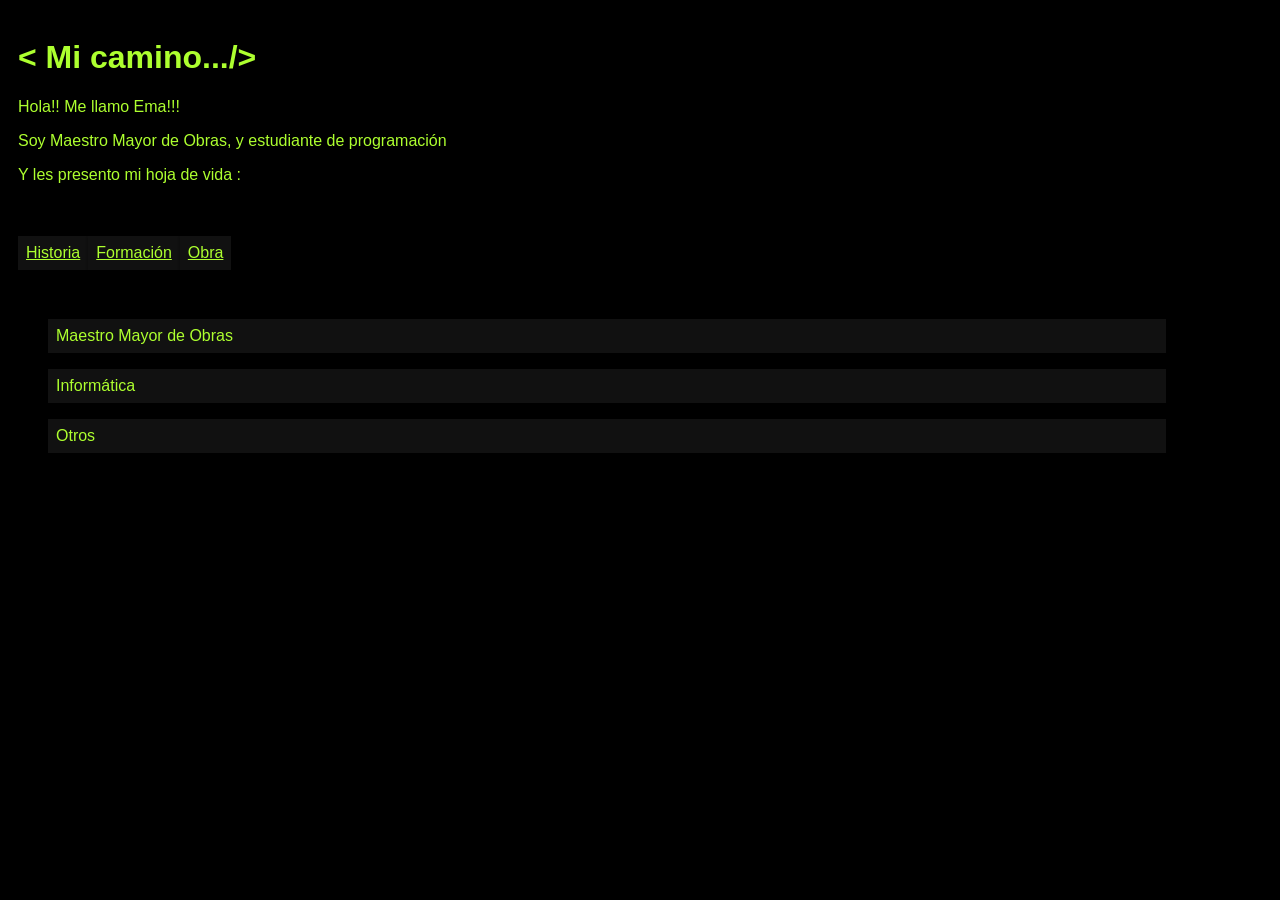
<file: 02.1_titulos.html>
<!DOCTYPE html>
<html lang="es">
<head>
    <meta charset="UTF-8">
    <meta http-equiv="X-UA-Compatible" content="IE=edge">
    <meta name="viewport" content="width=device-width, initial-scale=1.0">
    <title>Documentación</title>

    <link rel="stylesheet"
    href="estilos.css"
    >

    <link rel="stylesheet"
    href="navegador.css"
    >

    <link rel="stylesheet"
    href="grid.css"
    >

    <link rel="stylesheet"
    href="02.1_menu_desplegable_horizontal.css"
    >

    <link rel="stylesheet"
    href="web_responsive.css"
    >

    <link rel="icon" type="image/x-icon" href="Icono CV.png">

</head>
<body>

    <header class="lcol-12 row" id="header">

        <h1 id="titulo">
            &#60; Mi camino.../&#62;
        </h1>
    
        <p id="presentacion">
            Hola!! Me llamo Ema!!!
        </p>
    
        <p id="informacion">
            Soy Maestro Mayor de Obras, y estudiante de programación
        </p>
    
        <p id="inicio">
            Y les presento mi hoja de vida :
        </p>
    
    
        </header>
    
    <nav class="row" >
          
        <menu class="lcol-3 menu" id="menu" class="menu">
            
            <ul>
    
                <li id="mi_historia"><a href="01_mi_historia.html">Historia</a></li>
    
                <li id="mi_formacion"><a href="02_mi_formacion.html">Formación</a></li>
      
                <li id="mi_obra"><a href="03_mi_obra.html">Obra</a></li>
    
            </ul>
    
        </menu>
    
    </nav>

    <div>

        <menu class="supermenu">

            <ul>

                <li>Maestro Mayor de Obras

                                <li class="dis"><a id="02.1.A" href="02.1.A-Título Maestro Mayor de Obras.pdf">Titulos de Maestro Mayor de Obras</a></li>
        
                                <li class="dis"><a id="02.1.B" href="02.1.B-Diplomas Maestro Mayor de Obras.pdf">Diplomas de Maestro Mayor de Obras</a></li>
        
                                <li class="dis"><a id="02.1.D" href="02.1.D-Títulos Soldador.pdf">Titulos de soldador(básico + oxiacetilénico)</a></li>

                </li>
                
            </ul>

        </menu>  

        <menu class="supermenu">

            <ul>

                <li>Informática

                    <div>
                        <li class="dis"><a id="02.1.C" href="02.1.C-Título Bachiller con Orientación en Tecnología.pdf">Titulo de Bachiller con Orientación Tecnológica</a></p></li>

                        <li class="dis"><a id="02.1.F" href="02.1.F- Título Se Programar.pdf">Titulo de #SéProgramar en #ArgentinaPrograma4.0</a></li>
                    </div>

                </li>
                
            </ul>

        </menu>

        <menu class="supermenu">

            <ul>

                <li>Otros

                        <li class="dis"><a id="02.1.E" href="02.1.E- Legajo Materias Aprobadas Ingeniería Industrial.pdf">Materias aprobadas Ingeniería Industrial</a></li>

                </li>
                
            </ul>

        </menu>  
    
        
    </div>

</body>

</html>
</file>
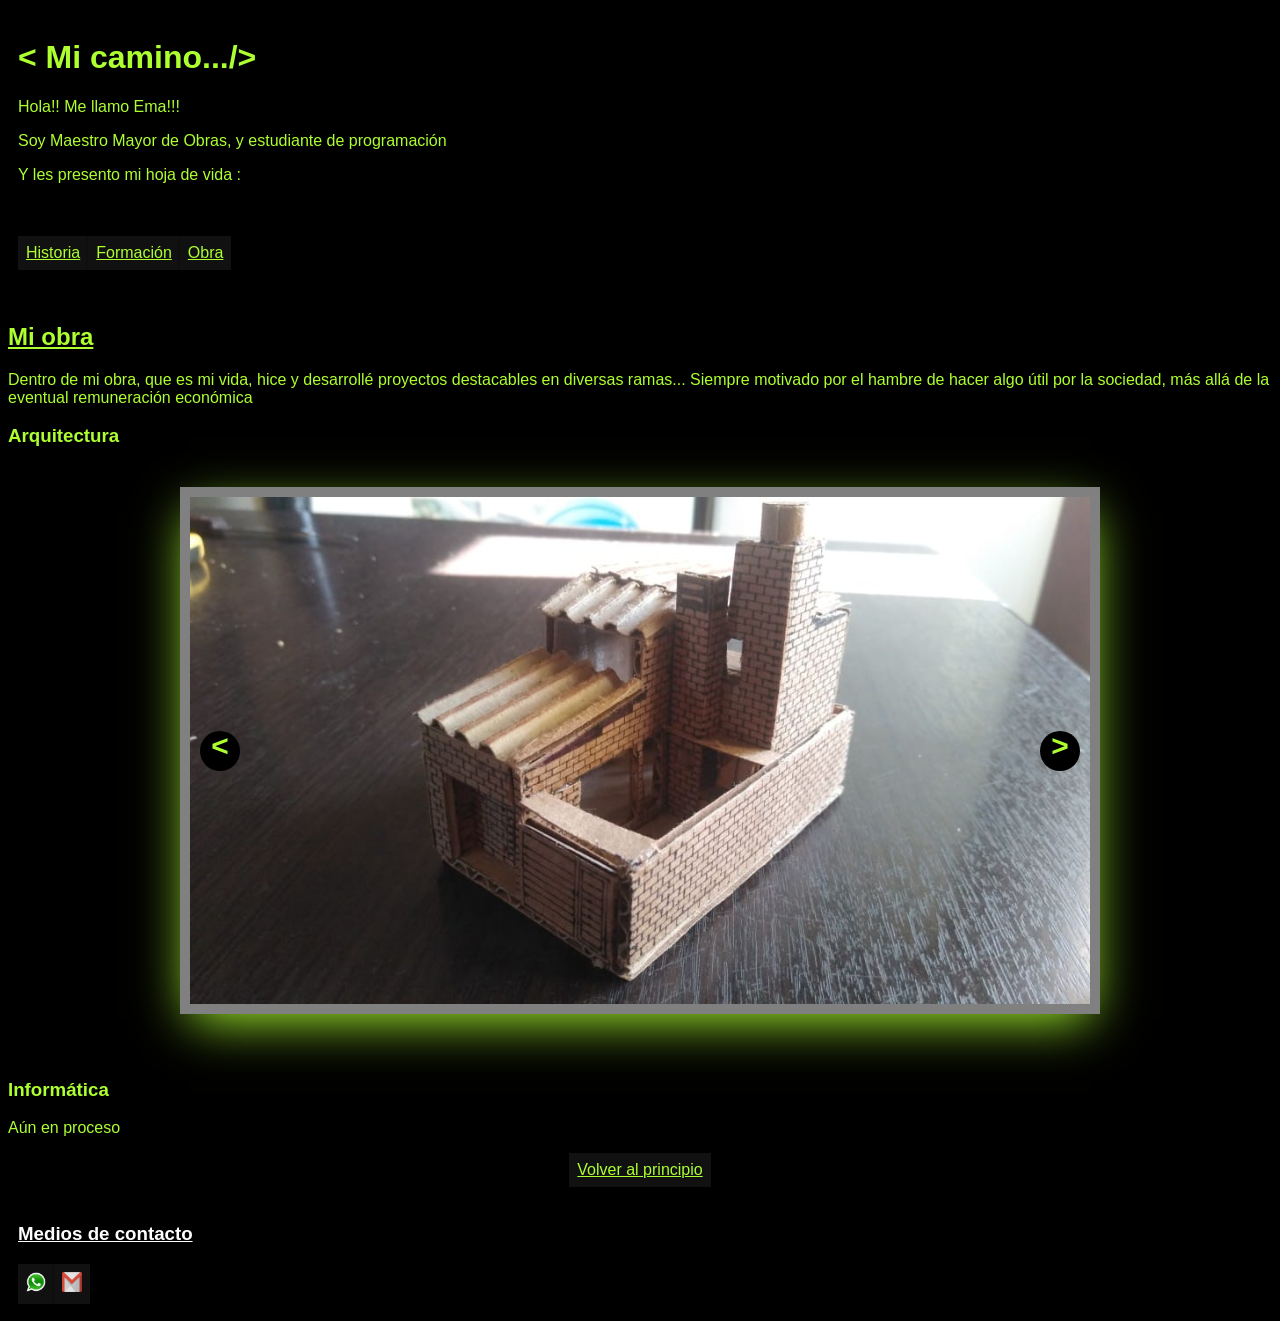
<file: 03_mi_obra.html>
<!DOCTYPE html>
<html lang="es">
<head>

    <meta charset="UTF-8">
    <meta http-equiv="X-UA-Compatible" content="IE=edge">
    <meta name="viewport" content="width=device-width, initial-scale=1.0">
    <title>Hoja de vida</title>

    <link rel="stylesheet"
    href="estilos.css"
    >

    <link rel="stylesheet"
    href="navegador.css"
    >

    <link rel="stylesheet"
    href="grid.css"
    >

    <link rel="stylesheet"
    href="03.slider_arquitectura.css"
    >

    <link rel="stylesheet"
    href="web_responsive.css"
    >
    
    <link rel="icon" type="image/x-icon" href="icono CV.png">


</head>
<body>

    <header class="lcol-12 row" id="header">

        <h1 id="titulo">
            &#60; Mi camino.../&#62;
        </h1>
    
        <p id="presentacion">
            Hola!! Me llamo Ema!!!
        </p>
    
        <p id="informacion">
            Soy Maestro Mayor de Obras, y estudiante de programación
        </p>
    
        <p id="inicio">
            Y les presento mi hoja de vida :
        </p>
    
    
        </header>
    
    <nav class="row" >
          
        <menu class="lcol-3 menu" id="menu" class="menu">
            
            <ul>
    
                <li id="mi_historia"><a href="01_mi_historia.html">Historia</a></li>
    
                <li id="mi_formacion"><a href="02_mi_formacion.html">Formación</a></li>
      
                <li id="mi_obra"><a href="03_mi_obra.html">Obra</a></li>
    
            </ul>
    
        </menu>
    
    </nav>

    <h2>Mi obra</h2>

    <p> Dentro de mi obra, que es mi vida, hice y desarrollé proyectos destacables en diversas ramas... Siempre motivado por el hambre de hacer algo útil por la sociedad, más allá de la eventual remuneración económica</p>

    <h3>Arquitectura</h3>

    <section class="container_slider">

        

        <div class="slider" id="slider_manual">


    <!-- .slider_section*4>img.slider_img -->

<div class="slider_section">
    <a href="https://www.behance.net/gallery/144250125/Loft-JV">
    <img src="03.A.jpg"
    alt="Loft"
    class="slider_img"
    width="fit-content"
    >
    </a>
</div>

<div class="slider_section">
    <a href="https://www.behance.net/gallery/157560851/Cocina-brutalista">
    <img src="03.B.jpg" alt="Cocina Brutalista" class="slider_img">
    </a>
</div>

<div class="slider_section">
    <a href="https://www.behance.net/gallery/144908563/Vivienda-Multifamiliar">
    <img src="03.C.jpg" alt="Vivienda Multifamiliar" class="slider_img">
    </a>
</div>

    <!-- .slider_btn_*2-->

    <div class="slider_btn slider_btn_right" id="btn-right">&#62;</div>

    <div class="slider_btn slider_btn_left" id="btn-left">&#60;</div>


        </div>


    </section>

    <h3>Informática</h3>

    <p>Aún en proceso</p>

    <div id="volver_al_inicio" class="menu row">
        <ul>
        <li><a href="#" id="volver_al_inicio_link">Volver al principio</a></li>
        </ul>
    </div>
    
    <footer class="row, lcol-12" id="footer">
    
    <div id="medios_contacto" class="row menu">
    
        <h3 id="medios_titulo" class="row">
            Medios de contacto
        </h3>
    
        <!--OTRA FORMA DE ABRIR EL MENU ES
        ul>li*2>a
    -->
        <ul>
    
        <li><a href="https://wa.me/+5492983384646">
            <img
            width="20"
            height="20"
            alt="Logo de Whatsapp"
            src="Icono Whatsapp.png"
            />
        </a></li>
    
        <li><a href="mailto:balbuenaoscar5@gmail.com">
            <img
            width="20"
            height="20"
            alt="Logo de Gmail"
            src="Icono Mail.png"
            />
        </a></li>
        
        </ul>
    
    </div>
    
    </footer>

    <script src="03.slider_arquitectura.js"></script>

</body>
</file>
<file: estilos.css>
/* Elementos html */

* {
  color: greenyellow;
  justify-content: center;
}

html {
  font-family: "Lucida Sans", sans-serif;
}

main{
  justify-content: left;
  display: flex;
  padding: 0px;
}

body{
  background-color: rgba(0, 0, 0);
  background-size: 100% 100%;
}

header {
  background-color: #000000;
  width: fit-content;
}

nav{
  padding: 0px;
  justify-content: center;
  width: 100%;
  position: relative;
  margin: auto;
}

aside{
  max-width: fit-content;
  justify-content: center;
  height: max-content;
}

section{
  margin-left: 20px;
  margin-right: 0px;
  max-width: fit-content;
}

footer{
  align-items: center;
  justify-content: center;
  background-image: url("https://p4.wallpaperbetter.com/wallpaper/264/871/595/blurred-computer-programming-html-wallpaper-preview.jpg");
  max-width: 100%;
  background-size: 100% 100%;
  background-repeat:no-repeat;
  padding: 0px;
}

/* Elementos */
  

p{
  width: auto;
  height: auto;
  max-width: fit-content;
}

h2{
  max-width: 100%;
  text-decoration: underline;
}

/* Clases, y subelementos */



.article{
  background: rgb(26, 26, 26);
}

/* Elementos por id */

#volver_al_inicio{
  position: relative;
  margin: auto;
  align-items: center;

  width: max-content;
  display: block;
}

#medios_titulo{
  color: white;
  text-decoration: underline;
}
</file>
<file: navegador.css>
.menu ul{
    list-style-type: none;
    list-style: none;
    display: flex;
    margin: 0px;
    padding: 0px;
  
    align-items: center;
    width: max-content;
    line-height: normal;
    
  }
  
  .menu ul li {
    display: inline-flex;
    align-items: center;
    justify-content: center;
  }
  
  .menu ul li a {
    padding: 8px;
    margin-bottom: 7px;
    background-color: #35353553;
    box-shadow: 0 1px 3px rgba(0,0,0,0.12), 0 1px 2px rgba(0,0,0,0.24);
  }
  
  /*hover es el evento cuando pasamos por encima el mouse*/
  .menu ul li a:hover {
    background-color: grey;
    cursor: pointer;
  }
  
  .menu ul li a img{
    padding: 0px;
  }
</file>
<file: grid.css>
.row::after {
    content: "";
    clear: both;
    display: table;
  }

[class*="lcol-"] {
    float: left;
    padding: 10px;
  }
  
.lcol-1 {width: 8.33%;}
.lcol-2 {width: 16.66%;}
.lcol-3 {width: 25%;}
.lcol-4 {width: 33.33%;}
.lcol-5 {width: 41.66%;}
.lcol-6 {width: 50%;}
.lcol-7 {width: 58.33%;}
.lcol-8 {width: 66.66%;}
.lcol-9 {width: 75%;}
.lcol-10 {width: 83.33%;}
.lcol-11 {width: 91.66%;}
.lcol-12 {width: 100%;}

[class*="rcol-"] {
  float: right;
  padding: 10px;
}

.rcol-1 {width: 8.33%;}
.rcol-2 {width: 16.66%;}
.rcol-3 {width: 25%;}
.rcol-4 {width: 33.33%;}
.rcol-5 {width: 41.66%;}
.rcol-6 {width: 50%;}
.rcol-7 {width: 58.33%;}
.rcol-8 {width: 66.66%;}
.rcol-9 {width: 75%;}
.rcol-10 {width: 83.33%;}
.rcol-11 {width: 91.66%;}
.rcol-12 {width: 100%;}
</file>
<file: 02.1_menu_desplegable_horizontal.css>
.supermenu ul{
    list-style-type: none;
    list-style: none;
    display: block;
    margin: 0px;
    padding: 0px;
  
    align-items: left;
    
  }
  
  .supermenu ul li {
    width: 90%;
    padding: 8px;
    margin-bottom: 7px;
    background-color: #35353553;
    box-shadow: 0 1px 3px rgba(0,0,0,0.12), 0 1px 2px rgba(0,0,0,0.24);
  }
  
  .dis{
    display: none; 
  }
  
  .supermenu ul li:hover {
    background-color: grey;
  }
  
  .supermenu ul:hover > li{
     display: inline-flex;
  }
  
  .dis{
  position: relative;
  }
</file>
<file: web_responsive.css>
/* Dispositivos pequeños(celulares) */

@media (max-width: 767px){
   main{
      display: block;
   }

   main aside img{
      position: relative;
      justify-content: center;
      width: 90%;
      height: fit-content;
      padding: 10px;
      display: flex;
      margin: auto;
    }

    main aside p {
      position: relative;
      margin: auto;
    }

    main section p {
      width: 90%;
      padding: 10px;
    }
  
}
</file>
<file: 03.slider_arquitectura.css>
.container_slider{
    width: 90%;
    max-width: 900px;
    margin: auto;
    overflow: hidden;
    box-shadow: 0 0 0 10px grey, 0 15px 50px;
    position: relative;
    margin-top: 50px;
    margin-bottom: 75px;
    }
    
    .slider{
      display: flex;
      width: 300%;
    height: 400px;
    margin-left: -100%;
    height: fit-content;
    }
    .slider_section{
      width: 100%;
    }
    
    .slider_img{
      display: block;
      width: 100%;
      height: 100%;
      object-fit: cover;
    }
    .slider_btn{
      position: absolute;
      top: 50%;
      transform: translateY(-50%);
      width: 40px;
      height: 40px;
      background: black;
    
      font-size: 30px;
      font-weight: bold;
      font-family: monospace;
      text-align: center;
    
      border-radius: 50%;
    
      cursor: pointer;
    }
    .slider_btn:hover {
    background: grey;
    }
    
    .slider_btn_right{
      right: 10px;
    }
    
    .slider_btn_left{
      left: 10px;
    }
</file>
